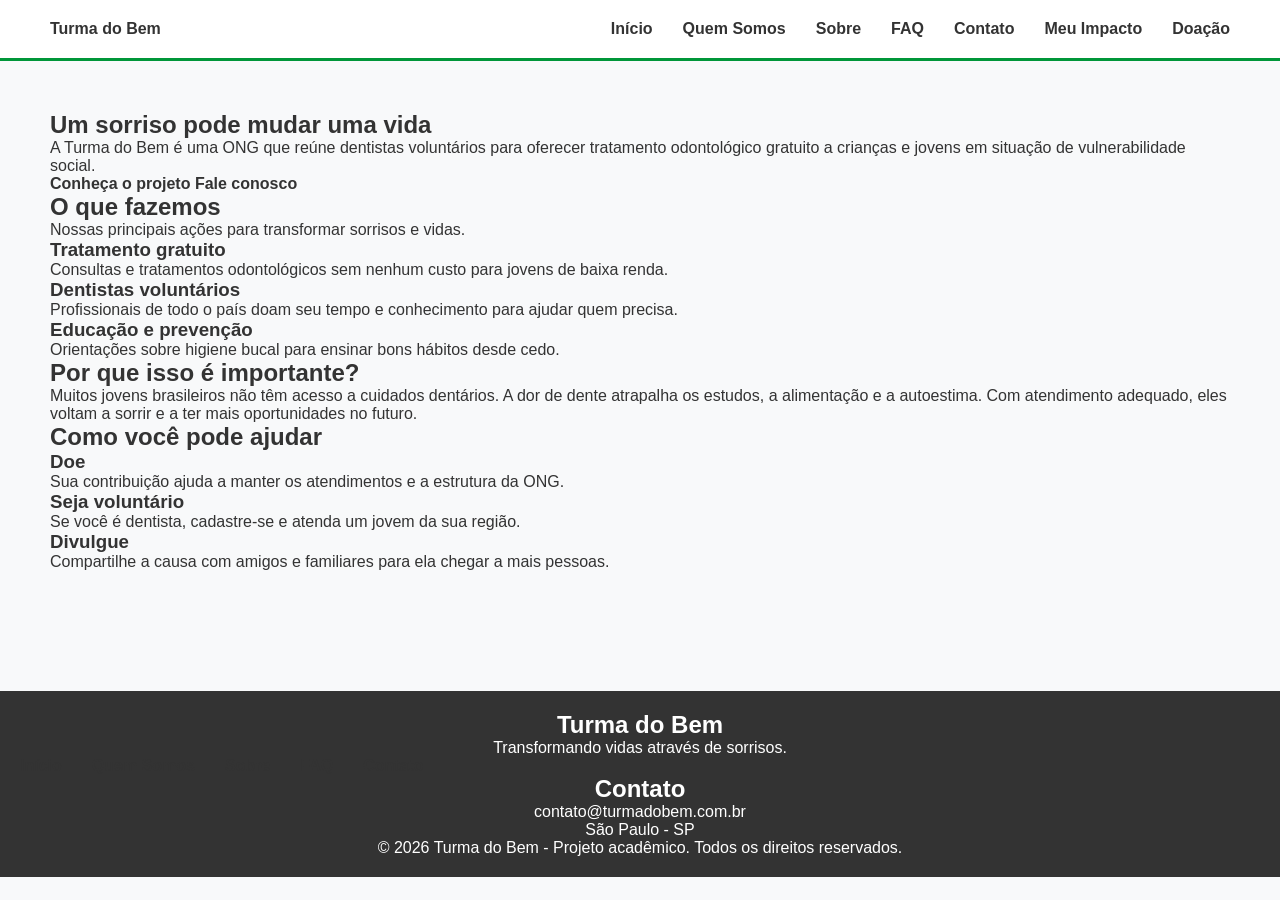
<file: index.html>
<!doctype html>
<html lang="pt-BR">
  <head>
    <meta charset="UTF-8" />
    <meta name="viewport" content="width=device-width, initial-scale=1.0" />
    <meta
      name="description"
      content="Turma do Bem - ONG que oferece tratamento odontológico gratuito para jovens de baixa renda."
    />
    <title>Turma do Bem | Página Inicial</title>
    <link rel="stylesheet" href="css/style.css" />
  </head>
  <body>
    <header>
      <a href="index.html">
        <span>Turma do Bem</span>
      </a>

      <nav>
        <ul>
          <li><a href="index.html">Início</a></li>
          <li><a href="integrantes.html">Quem Somos</a></li>
          <li><a href="./pages/sobre.html">Sobre</a></li>
          <li><a href="faq.html">FAQ</a></li>
          <li><a href="contato.html">Contato</a></li>
          <li><a href="meu-impacto.html">Meu Impacto</a></li>
          <li><a href="doacao.html">Doação</a></li>
        </ul>
      </nav>
    </header>

    <main>
      <section>
        <h1>Um sorriso pode mudar uma vida</h1>
        <p>
          A Turma do Bem é uma ONG que reúne dentistas voluntários para oferecer
          tratamento odontológico gratuito a crianças e jovens em situação de
          vulnerabilidade social.
        </p>
        <a href="./pages/sobre.html">Conheça o projeto</a>
        <a href="contato.html">Fale conosco</a>
      </section>

      <section>
        <h2>O que fazemos</h2>
        <p>Nossas principais ações para transformar sorrisos e vidas.</p>

        <div>
          <h3>Tratamento gratuito</h3>
          <p>
            Consultas e tratamentos odontológicos sem nenhum custo para jovens
            de baixa renda.
          </p>
        </div>
        <div>
          <h3>Dentistas voluntários</h3>
          <p>
            Profissionais de todo o país doam seu tempo e conhecimento para
            ajudar quem precisa.
          </p>
        </div>
        <div>
          <h3>Educação e prevenção</h3>
          <p>
            Orientações sobre higiene bucal para ensinar bons hábitos desde
            cedo.
          </p>
        </div>
      </section>

      <section>
        <div>
          <h2>Por que isso é importante?</h2>
          <p>
            Muitos jovens brasileiros não têm acesso a cuidados dentários. A dor
            de dente atrapalha os estudos, a alimentação e a autoestima. Com
            atendimento adequado, eles voltam a sorrir e a ter mais
            oportunidades no futuro.
          </p>
        </div>
      </section>

      <section>
        <div>
          <h2>Como você pode ajudar</h2>

          <div>
            <h3>Doe</h3>
            <p>
              Sua contribuição ajuda a manter os atendimentos e a estrutura da
              ONG.
            </p>
          </div>
          <div>
            <h3>Seja voluntário</h3>
            <p>
              Se você é dentista, cadastre-se e atenda um jovem da sua região.
            </p>
          </div>
          <div>
            <h3>Divulgue</h3>
            <p>
              Compartilhe a causa com amigos e familiares para ela chegar a mais
              pessoas.
            </p>
          </div>
      </section>
    </main>

    <footer>
      <section>
        <h2>Turma do Bem</h2>
        <p>Transformando vidas através de sorrisos.</p>
      </section>

      <nav>
        <ul>
          <li><a href="index.html">Início</a></li>
          <li><a href="integrantes.html">Quem Somos</a></li>
          <li><a href="./pages/sobre.html">Sobre</a></li>
          <li><a href="faq.html">FAQ</a></li>
          <li><a href="contato.html">Contato</a></li>
        </ul>
      </nav>

      <section>
        <h2>Contato</h2>
        <p>contato@turmadobem.com.br</p>
        <p>São Paulo - SP</p>
      </section>
      <p>
        &copy; 2026 Turma do Bem - Projeto acadêmico. Todos os direitos
        reservados.
      </p>
    </footer>
  </body>
</html>
</file>
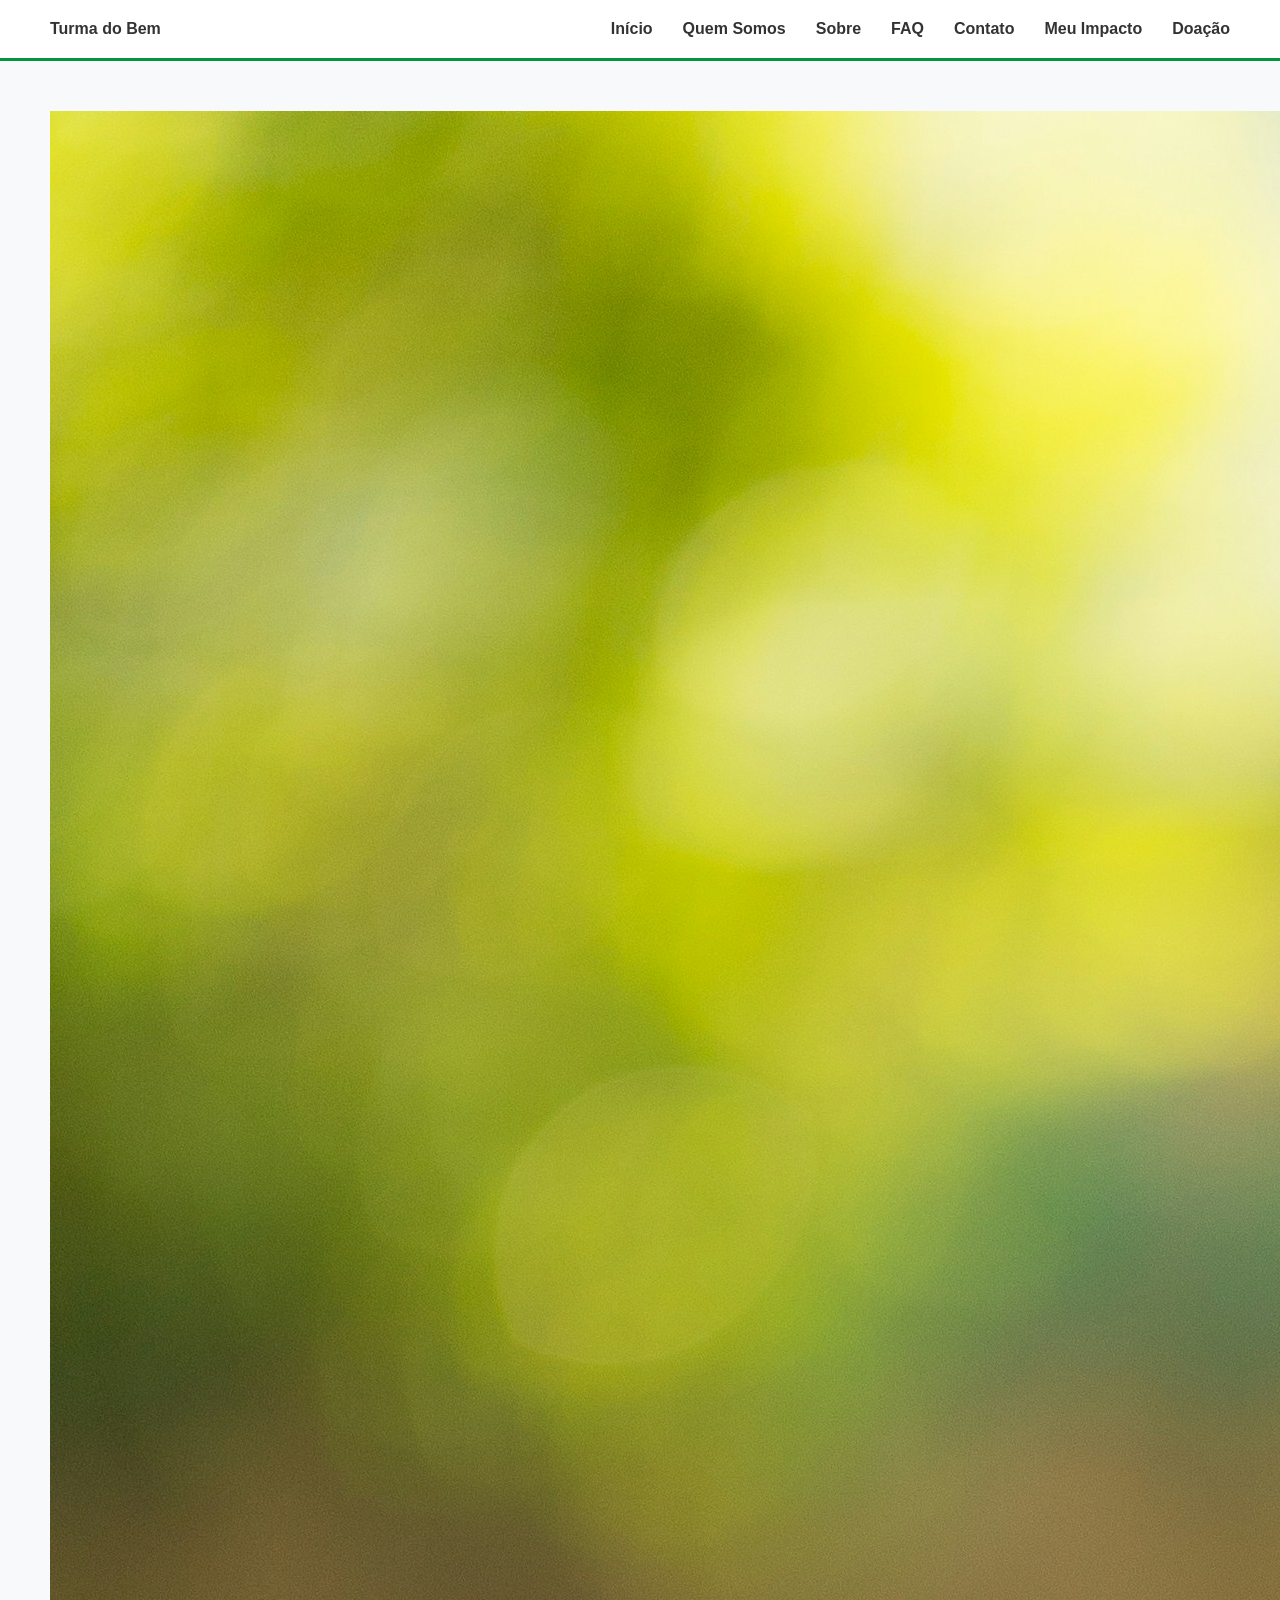
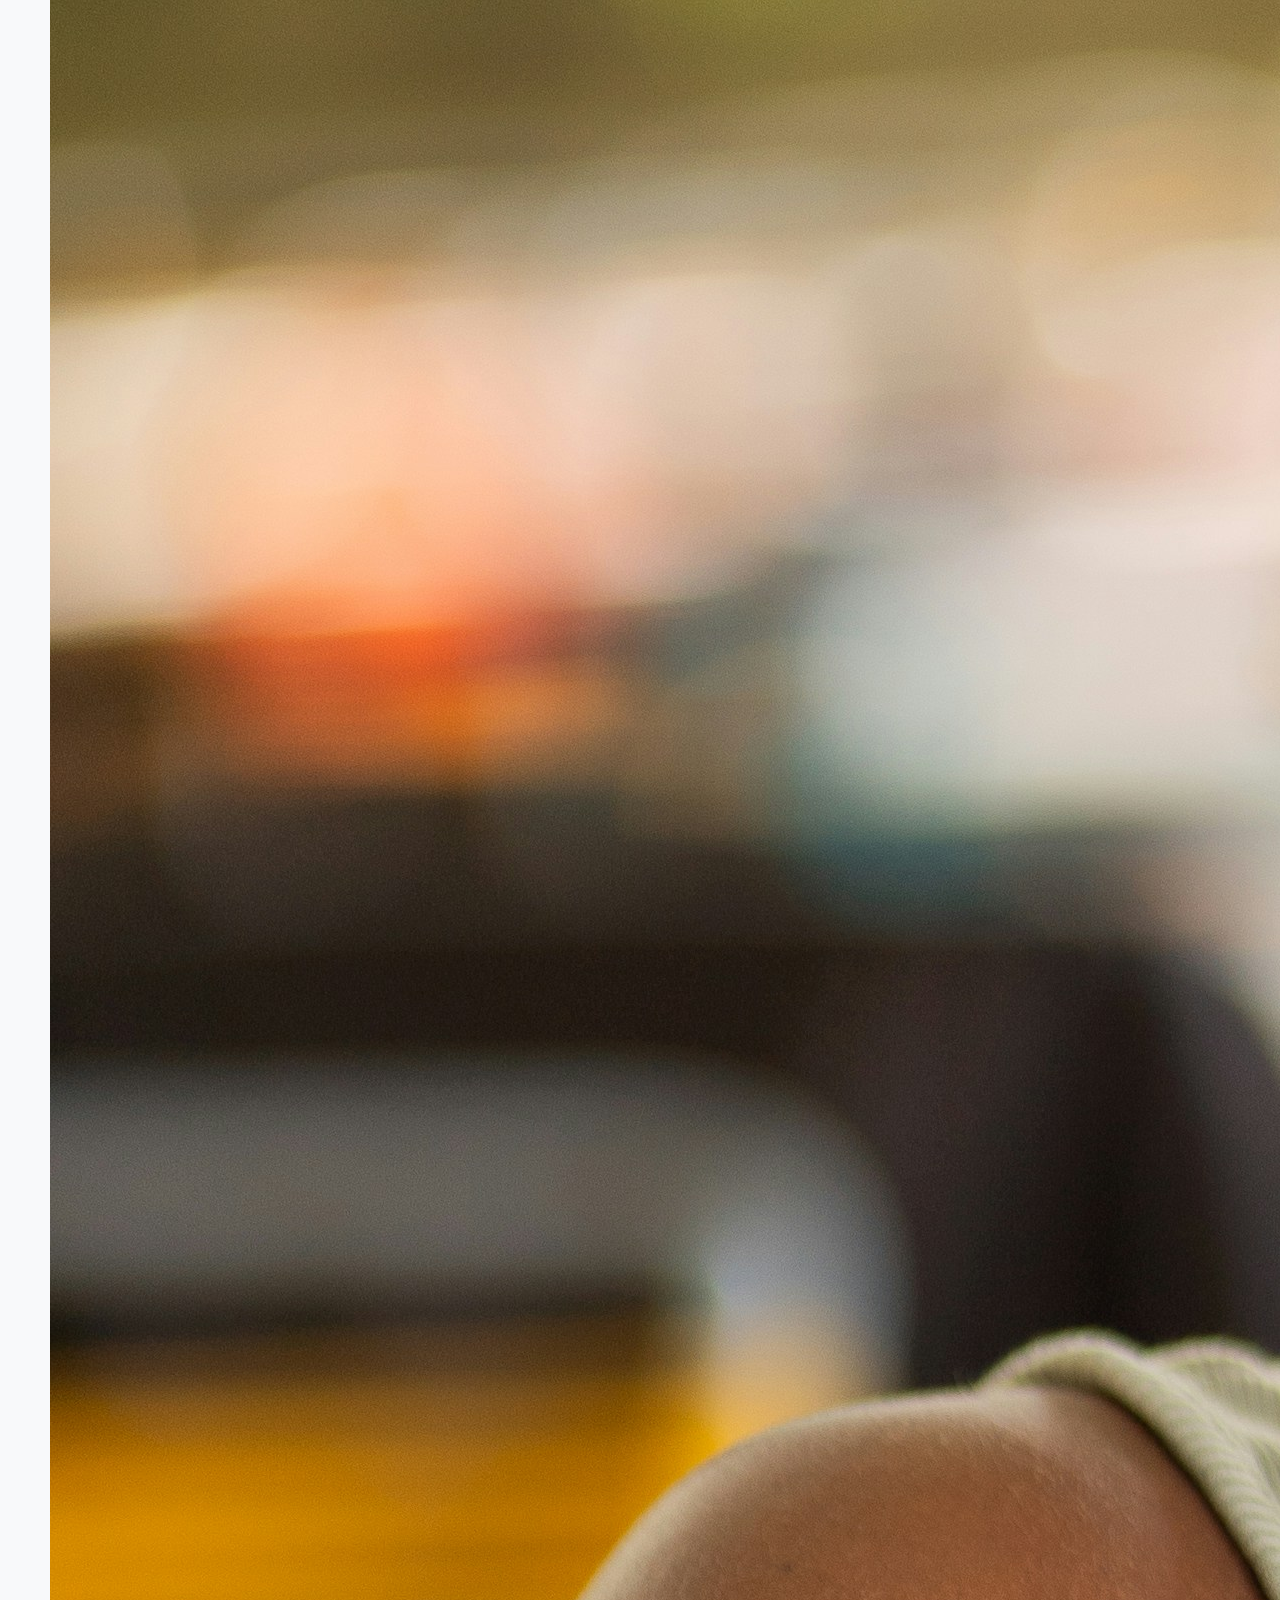
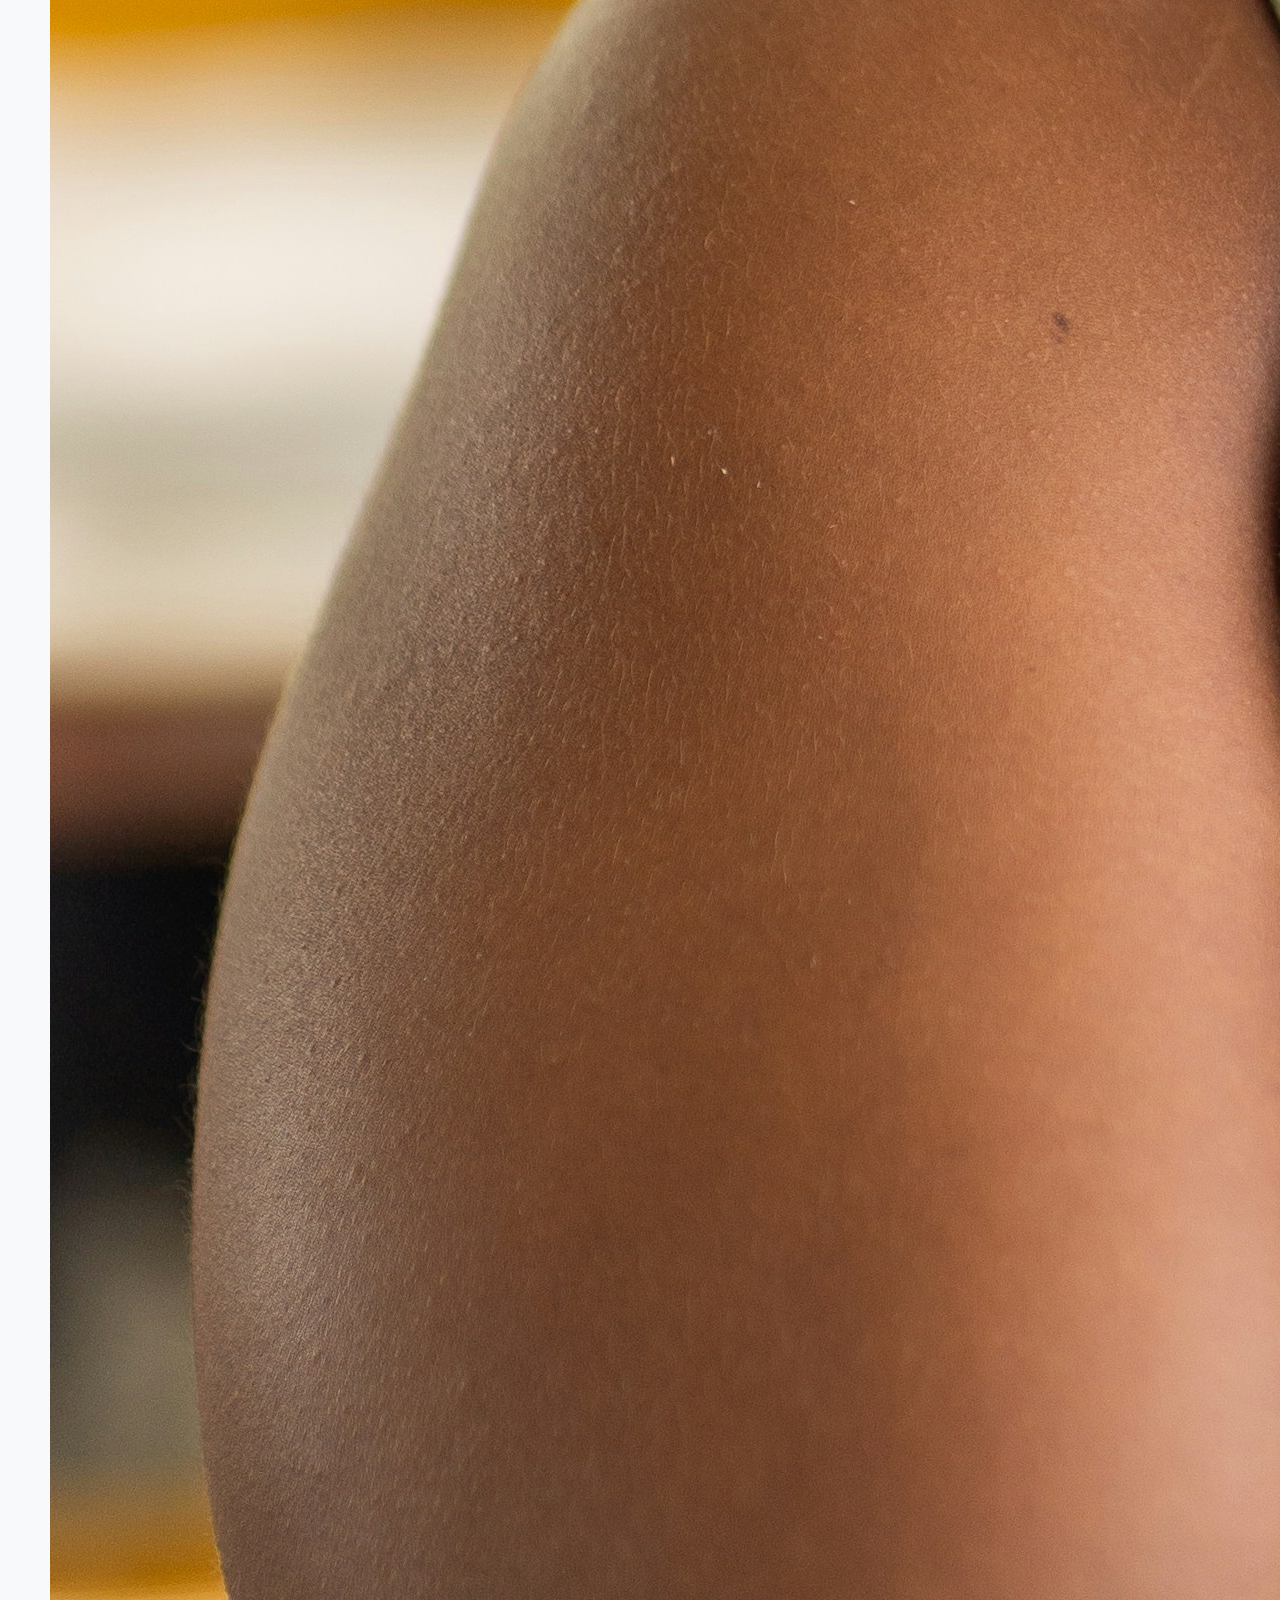
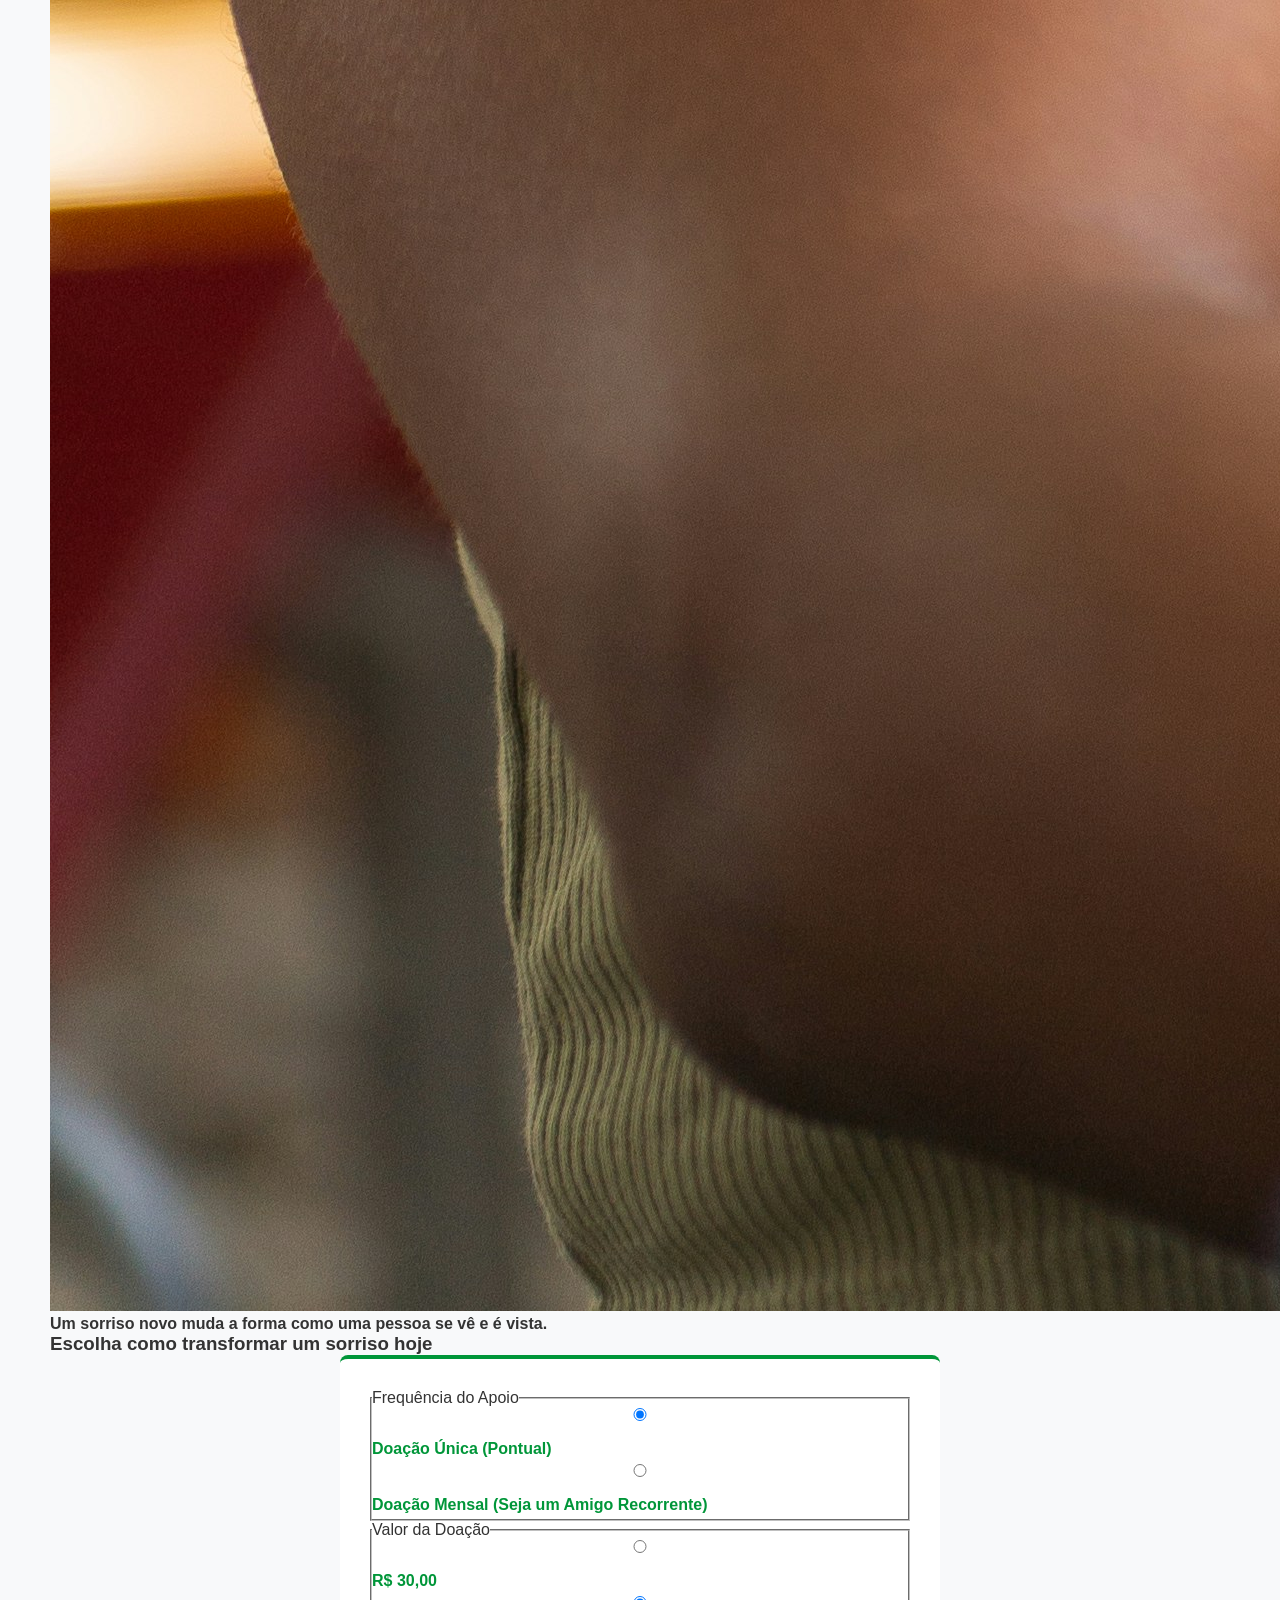
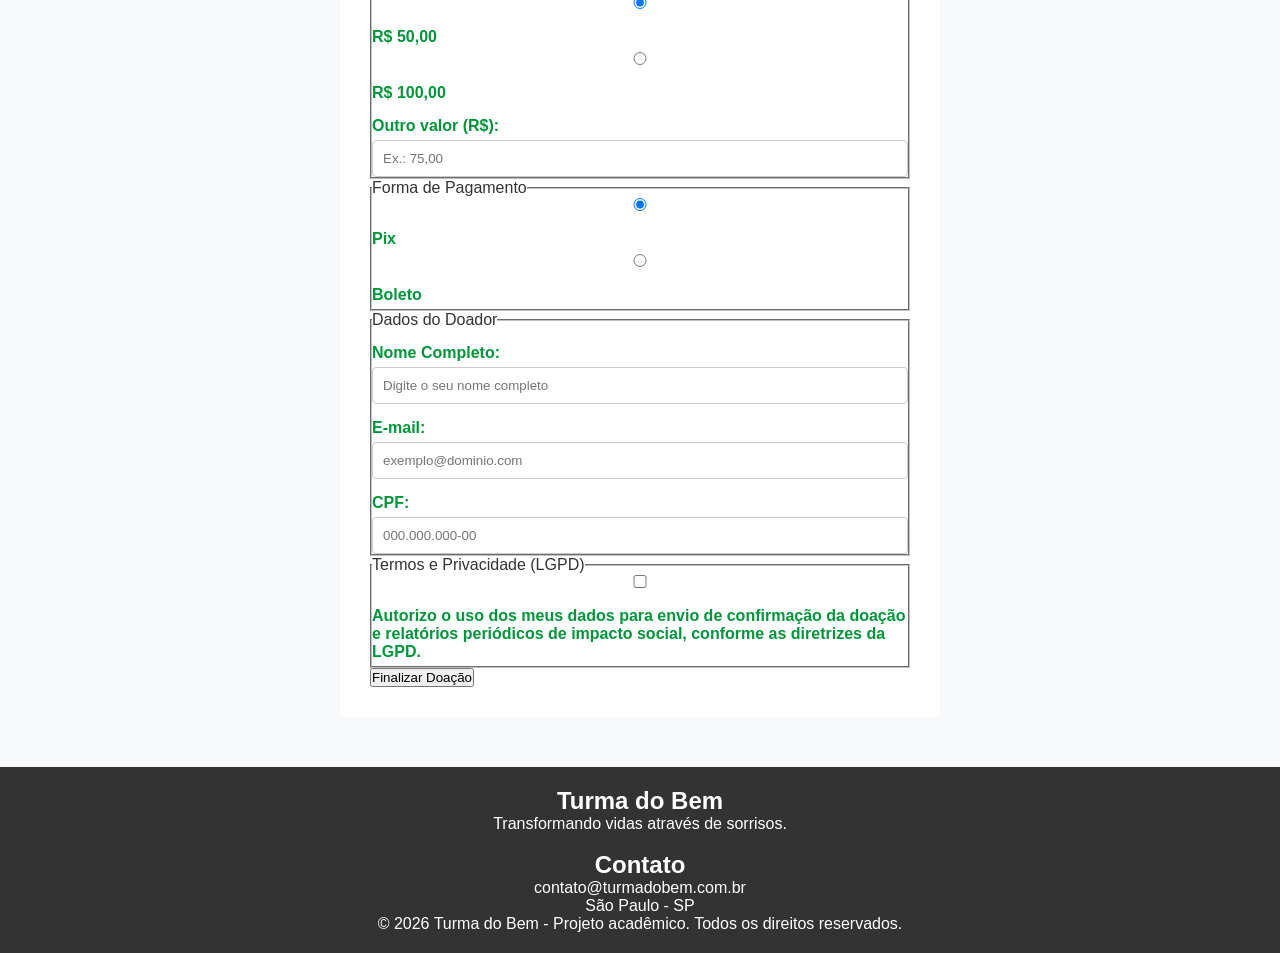
<file: doacao.html>
<!DOCTYPE html>
<html lang="pt-BR">
  <head>
    <meta charset="UTF-8" />
    <meta name="viewport" content="width=device-width, initial-scale=1.0" />
    <meta
      name="description"
      content="Faça sua doação para a Turma do Bem de forma simples e segura."
    />
    <title>Turma do Bem | Doação</title>
    <link rel="stylesheet" href="css/style.css" />
  </head>
  <body>
    <header>
      <a href="index.html">
        <span>Turma do Bem</span>
      </a>

      <nav>
        <ul>
          <li><a href="index.html">Início</a></li>
          <li><a href="pages/integrantes.html">Quem Somos</a></li>
          <li><a href="pages/sobre.html">Sobre</a></li>
          <li><a href="faq.html">FAQ</a></li>
          <li><a href="pages/contato.html">Contato</a></li>
          <li><a href="meu-impacto.html">Meu Impacto</a></li>
          <li><a href="doacao.html">Doação</a></li>
        </ul>
      </nav>
    </header>

    <main>
      <section class="doacao-colunas">
        <aside>
          <img
            src="imagens/mulher-sorrindo.jpg"
            alt="Mulher sorrindo após o tratamento odontológico da Turma do Bem"
          />
          <p>
            <strong>
              Um sorriso novo muda a forma como uma pessoa se vê e é vista.
            </strong>
          </p>
        </aside>

        <article>
          <h1>Escolha como transformar um sorriso hoje</h1>

          <form action="#" method="POST">
            <fieldset>
              <legend>Frequência do Apoio</legend>
              <div class="opcoes">
                <input type="radio" id="unica" name="frequencia" value="unica" checked />
                <label for="unica">Doação Única (Pontual)</label>

                <input type="radio" id="mensal" name="frequencia" value="mensal" />
                <label for="mensal">Doação Mensal (Seja um Amigo Recorrente)</label>
              </div>
            </fieldset>

            <fieldset>
              <legend>Valor da Doação</legend>
              <div class="opcoes">
                <input type="radio" id="valor30" name="valor" value="30" />
                <label for="valor30">R$ 30,00</label>

                <input type="radio" id="valor50" name="valor" value="50" checked />
                <label for="valor50">R$ 50,00</label>

                <input type="radio" id="valor100" name="valor" value="100" />
                <label for="valor100">R$ 100,00</label>
              </div>

              <label for="outro-valor">Outro valor (R$):</label>
              <input type="number" id="outro-valor" name="outro-valor" placeholder="Ex.: 75,00" />
            </fieldset>

            <fieldset>
              <legend>Forma de Pagamento</legend>
              <div class="opcoes">
                <input type="radio" id="pix" name="pagamento" value="pix" checked />
                <label for="pix">Pix</label>

                <input type="radio" id="boleto" name="pagamento" value="boleto" />
                <label for="boleto">Boleto</label>
              </div>
            </fieldset>

            <fieldset>
              <legend>Dados do Doador</legend>

              <label for="nome">Nome Completo:</label>
              <input type="text" id="nome" name="nome" placeholder="Digite o seu nome completo" />

              <label for="email">E-mail:</label>
              <input type="email" id="email" name="email" placeholder="exemplo@dominio.com" />

              <label for="cpf">CPF:</label>
              <input type="text" id="cpf" name="cpf" placeholder="000.000.000-00" />
            </fieldset>

            <fieldset>
              <legend>Termos e Privacidade (LGPD)</legend>
              <p class="consentimento">
                <input type="checkbox" id="lgpd" name="lgpd" />
                <label for="lgpd">
                  Autorizo o uso dos meus dados para envio de confirmação da
                  doação e relatórios periódicos de impacto social, conforme as
                  diretrizes da LGPD.
                </label>
              </p>
            </fieldset>

            <button type="submit">Finalizar Doação</button>
          </form>
        </article>
      </section>
    </main>

    <footer>
      <section>
        <h2>Turma do Bem</h2>
        <p>Transformando vidas através de sorrisos.</p>
      </section>

      <nav>
        <ul>
          <li><a href="index.html">Início</a></li>
          <li><a href="pages/integrantes.html">Quem Somos</a></li>
          <li><a href="pages/sobre.html">Sobre</a></li>
          <li><a href="faq.html">FAQ</a></li>
          <li><a href="pages/contato.html">Contato</a></li>
        </ul>
      </nav>

      <section>
        <h2>Contato</h2>
        <p>contato@turmadobem.com.br</p>
        <p>São Paulo - SP</p>
      </section>
      <p>
        &copy; 2026 Turma do Bem - Projeto acadêmico. Todos os direitos
        reservados.
      </p>
    </footer>
  </body>
</html>
</file>
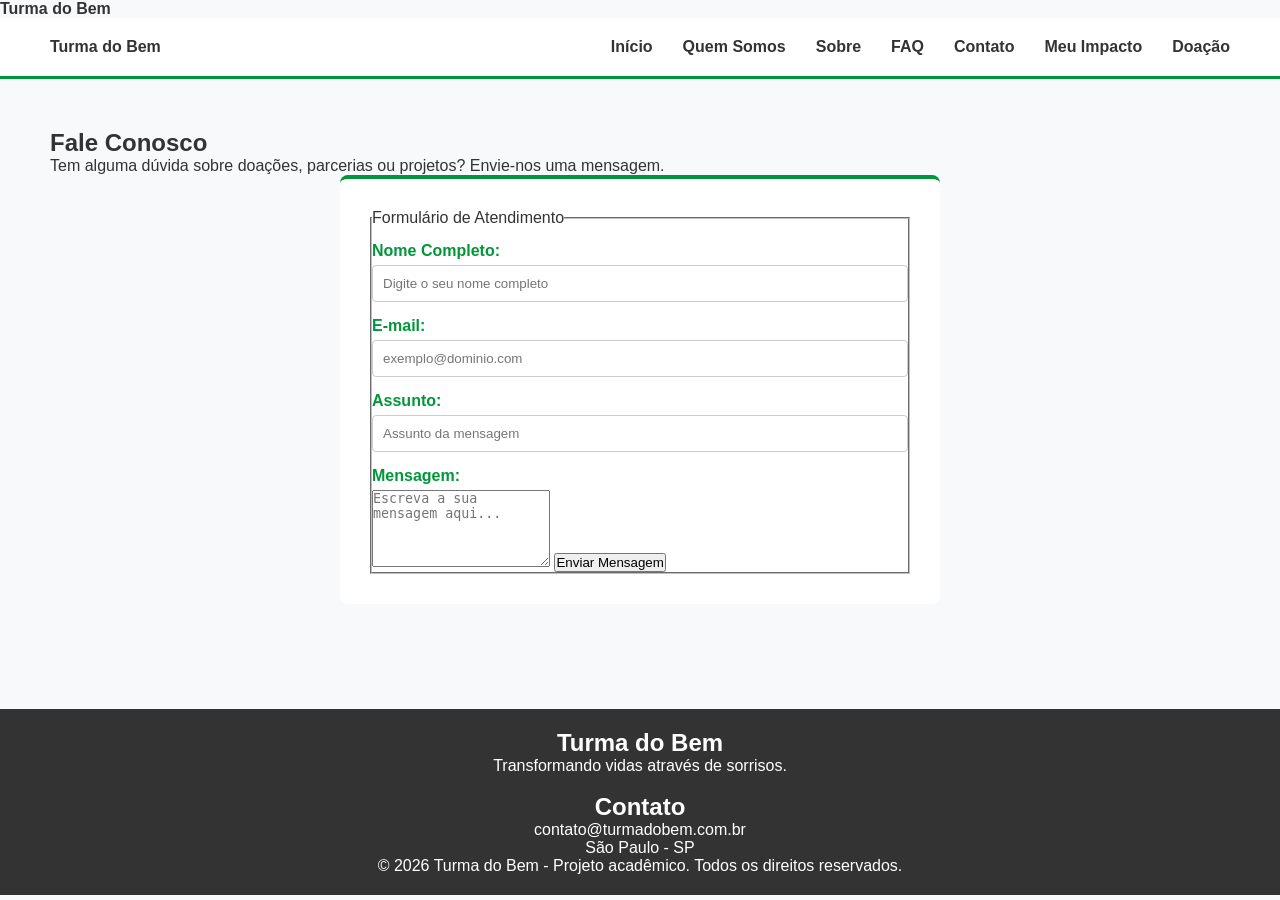
<file: pages/contato.html>
<!DOCTYPE html>
<html lang="pt-BR">
<head>

    <meta charset="UTF-8">
    <meta name="viewport" content="width=device-width, initial-scale=1.0">
    <meta name="description" content="Obtenha o contato da Turma do Bem" />

    <title>Turma do Bem | Contato </title>
    <link rel="stylesheet" href="../css/style.css" />

    <a href="../index.html">
    <span>Turma do Bem</span> 
    </a>

</head>
<body>
    <header>
      <a href="../index.html">
        <span>Turma do Bem</span>
      </a>

      <nav>
        <ul>
          <li><a href="../index.html">Início</a></li>
          <li><a href="../integrantes.html">Quem Somos</a></li>
          <li><a href="./sobre.html">Sobre</a></li>
          <li><a href="../faq.html">FAQ</a></li>
          <li><a href="./contato.html">Contato</a></li>
          <li><a href="../meu-impacto.html">Meu Impacto</a></li>
          <li><a href="../doacao.html">Doação</a></li>
        </ul>
      </nav>

    </header>
    <main>
        <section class="secao-contato">
            <h1>Fale Conosco</h1>
            <p>Tem alguma dúvida sobre doações, parcerias ou projetos? Envie-nos uma mensagem.</p>
            
            <form action="#" method="POST">
                <fieldset>
                    <legend>Formulário de Atendimento</legend>
                    
                    <label for="nome">Nome Completo:</label>
                    <input type="text" id="nome" name="nome" placeholder="Digite o seu nome completo">

                    <label for="email">E-mail:</label>
                    <input type="email" id="email" name="email" placeholder="exemplo@dominio.com">

                    <label for="assunto">Assunto:</label>
                    <input type="text" id="assunto" name="assunto" placeholder="Assunto da mensagem">

                    <label for="mensagem">Mensagem:</label>
                    <textarea id="mensagem" name="mensagem" rows="5" placeholder="Escreva a sua mensagem aqui..."></textarea>

                    <button type="submit">Enviar Mensagem</button>
                </fieldset>
            </form>
        </section>
    </main>
   <footer>
        <section>
            <h2>Turma do Bem</h2>
            <p>Transformando vidas através de sorrisos.</p>
        </section>
        <Br>
        <section>
            <h2>Contato</h2>
            <p>contato@turmadobem.com.br</p>
            <p>São Paulo - SP</p>
        </section>
        
        <p>&copy; 2026 Turma do Bem - Projeto acadêmico. Todos os direitos reservados.</p>
    </footer>
</body>
</html>
</file>
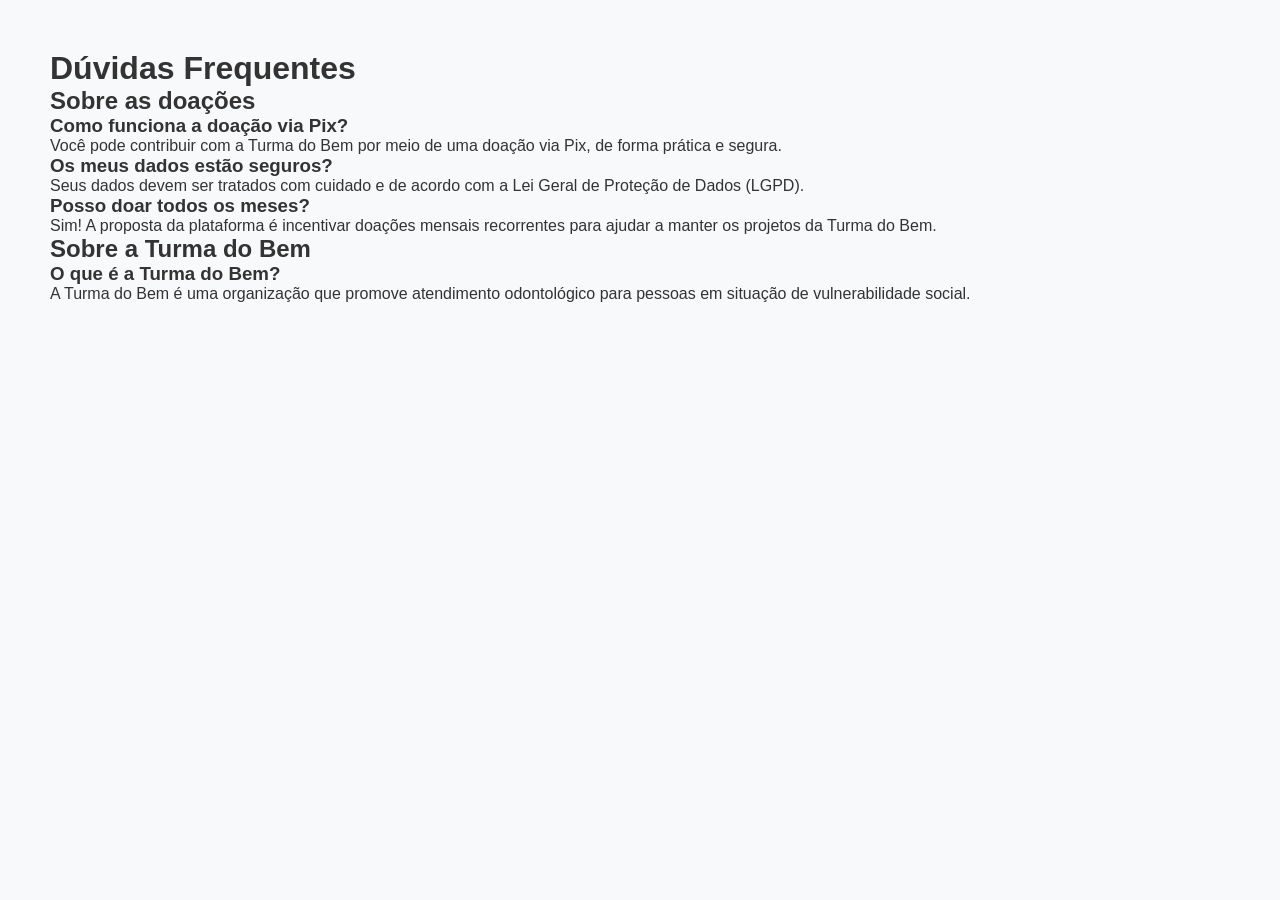
<file: pages/faq.html>
<!DOCTYPE html>
<html lang="pt-BR">
<head>
    <meta charset="UTF-8">
    <meta name="viewport" content="width=device-width, initial-scale=1.0">
    <title>Dúvidas Frequentes | Amigos da Turma</title>
    <link rel="stylesheet" href="../css/style.css">
</head>
<body>
    <main>
        <h1>Dúvidas Frequentes</h1>

        <section>
         <h2>Sobre as doações</h2>

         <h3>Como funciona a doação via Pix?</h3>
         <p>Você pode contribuir com a Turma do Bem por meio de uma doação via Pix, de forma prática e segura.</p>
         <h3>Os meus dados estão seguros?</h3>
         <p>Seus dados devem ser tratados com cuidado e de acordo com a Lei Geral de Proteção de Dados (LGPD).</p>
         <h3>Posso doar todos os meses?</h3>
         <p>Sim! A proposta da plataforma é incentivar doações mensais recorrentes para ajudar a manter os projetos da Turma do Bem.</p>
        </section>

         <section>
            <h2>Sobre a Turma do Bem</h2>

            <h3>O que é a Turma do Bem?</h3>
            <p>A Turma do Bem é uma organização que promove atendimento odontológico para pessoas em situação de vulnerabilidade social.</p>
         </section>   
    </main>
</body>
</html>
</file>
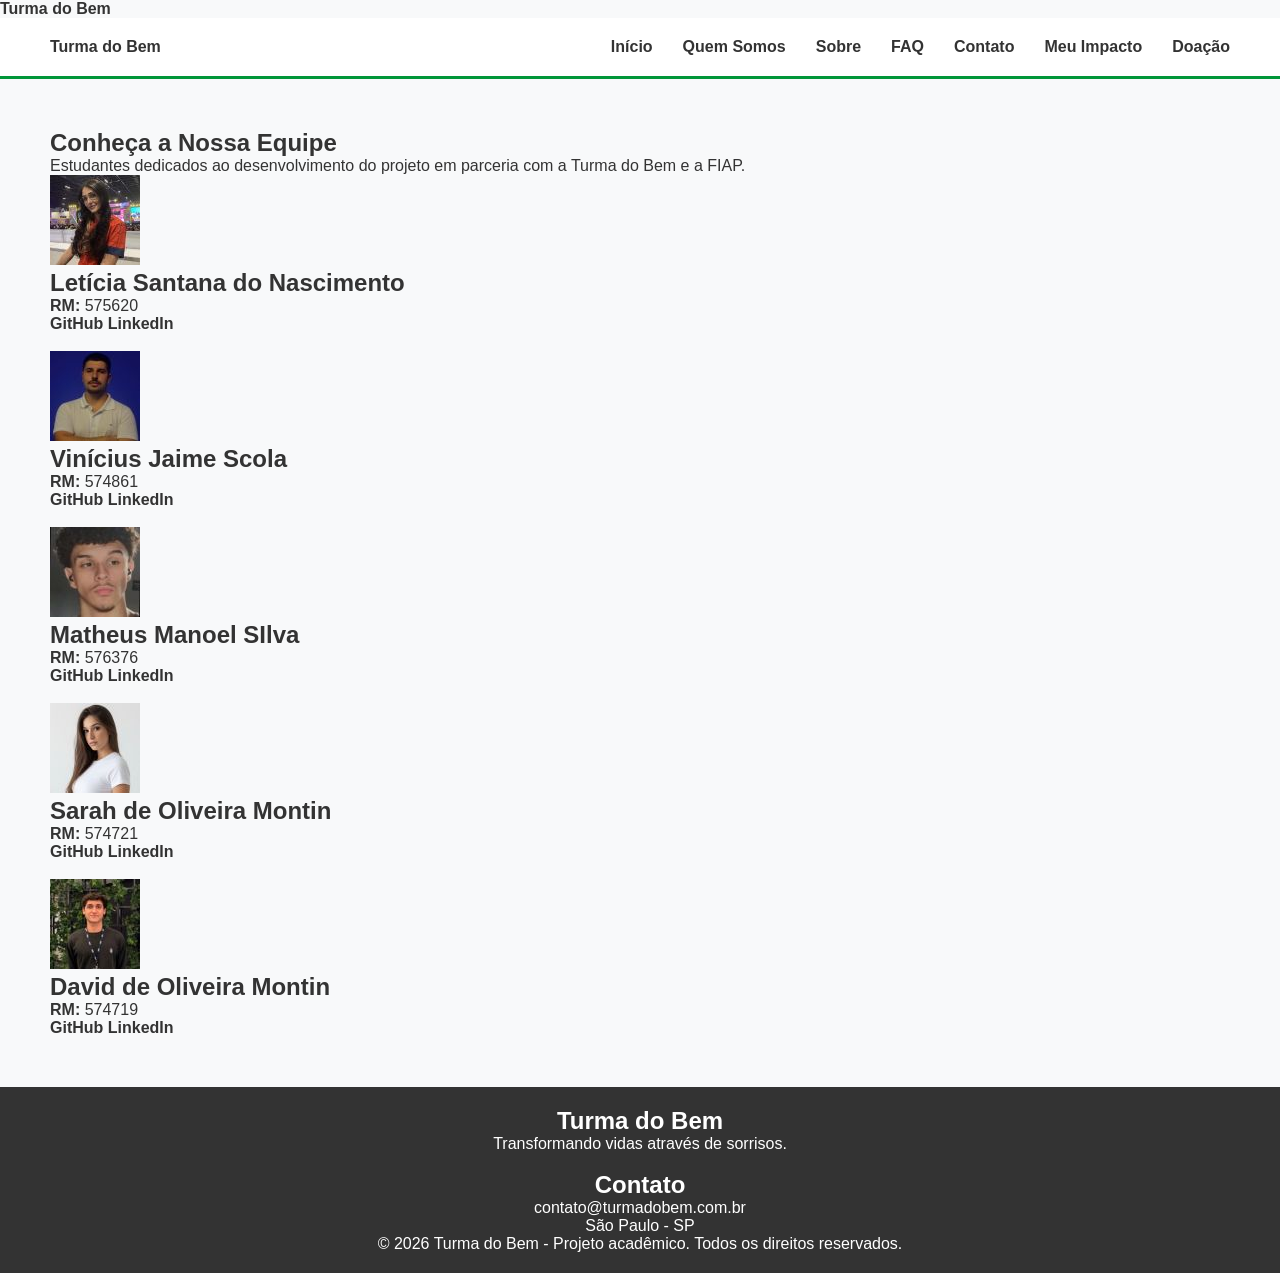
<file: pages/integrantes.html>
<!DOCTYPE html>
<html lang="pt-BR">
<head>

    <meta charset="UTF-8">
    <meta name="viewport" content="width=device-width, initial-scale=1.0">
    <meta name="description" content="Obtenha o contato da Turma do Bem" />

    <title>Turma do Bem | Contato </title>
    <link rel="stylesheet" href="../css/style.css" />

    <a href="../index.html">
    <span>Turma do Bem</span> 
    </a>

</head>
<body>
    <header>
      <a href="../index.html">
        <span>Turma do Bem</span>
      </a>

      <nav>
        <ul>
          <li><a href="../index.html">Início</a></li>
          <li><a href="./integrantes.html">Quem Somos</a></li>
          <li><a href="./sobre.html">Sobre</a></li>
          <li><a href="../faq.html">FAQ</a></li>
          <li><a href="./contato.html">Contato</a></li>
          <li><a href="../meu-impacto.html">Meu Impacto</a></li>
          <li><a href="../doacao.html">Doação</a></li>
        </ul>
      </nav>

    </header>
    <main>
        <section class="secao-integrantes">
            <h1>Conheça a Nossa Equipe</h1>
            <p>Estudantes dedicados ao desenvolvimento do projeto em parceria com a Turma do Bem e a FIAP.</p>

            <section class="grid-integrantes">
                
                <article class="card-integrante">
                    <img src="../imagens/leticia 2.jpg" alt="Foto de Letícia">
                    <h2>Letícia Santana do Nascimento</h2>
                    <p><strong>RM:</strong> 575620</p>
                    <nav aria-label="Redes sociais da Letícia">
                        <a href="https://github.com/Leletsn" target="_blank">GitHub</a>
                        <a href="https://www.linkedin.com/in/leticia-santana-do-nascimento/" target="_blank">LinkedIn</a>
                    </nav>
                </article>
                <br>
                <article class="card-integrante">
                    <img src="../imagens/vinicius.jpg" alt="Foto de Vinícius">
                    <h2>Vinícius Jaime Scola</h2>
                    <p><strong>RM:</strong> 574861</p>
                    <nav aria-label="Redes sociais do Vinícius">
                        <a href="https://github.com/viniscola" target="_blank">GitHub</a>
                        <a href="https://www.linkedin.com/in/vinicius-jaime-scola-0193a03a8/?isSelfProfile=false" target="_blank">LinkedIn</a>
                    </nav>
                </article>

                <br>
                <article class="card-integrante">
                    <img src="../imagens/matheus.jpg" alt="Foto de Matheus">
                    <h2>Matheus Manoel SIlva</h2>
                    <p><strong>RM:</strong> 576376</p>
                    <nav aria-label="Redes sociais do Matheus">
                        <a href="https://github.com/" target="_blank">GitHub</a>
                        <a href="https://www.linkedin.com/in/matheus-manoel-silva?utm_source=share_via&utm_content=profile&utm_medium=member_android" target="_blank">LinkedIn</a>
                    </nav>
                </article>
                <br>

                <article class="card-integrante">
                    <img src="../imagens/sarah.jpg" alt="Foto de Sarah">
                    <h2>Sarah de Oliveira Montin</h2>
                    <p><strong>RM:</strong> 574721</p>
                    <nav aria-label="Redes sociais da Sarah">
                        <a href="https://github.com/sarahmontin" target="_blank">GitHub</a>
                        <a href="https://www.linkedin.com/in/sarah-montin-a4592a315?utm_source=share_via&utm_content=profile&utm_medium=member_ios" target="_blank">LinkedIn</a>
                    </nav>
                </article>

                <br>
                <article class="card-integrante">
                    <img src="../imagens/david2.jpg" alt="Foto de David">
                    <h2>David de Oliveira Montin</h2>
                    <p><strong>RM:</strong> 574719</p>
                    <nav aria-label="Redes sociais do David">
                        <a href="https://github.com/davidmontin" target="_blank">GitHub</a>
                        <a href="www.linkedin.com/in/david-montin-17a8882b2" target="_blank">LinkedIn</a>
                    </nav>
                </article>
            </section>
        </section>
    </main>

    <footer>
        <section>
            <h2>Turma do Bem</h2>
            <p>Transformando vidas através de sorrisos.</p>
        </section>
        <br>
        <section>
            <h2>Contato</h2>
            <p>contato@turmadobem.com.br</p>
            <p>São Paulo - SP</p>
        </section>
        
        <p>&copy; 2026 Turma do Bem - Projeto acadêmico. Todos os direitos reservados.</p>
    </footer>
</body>
</html>
</file>
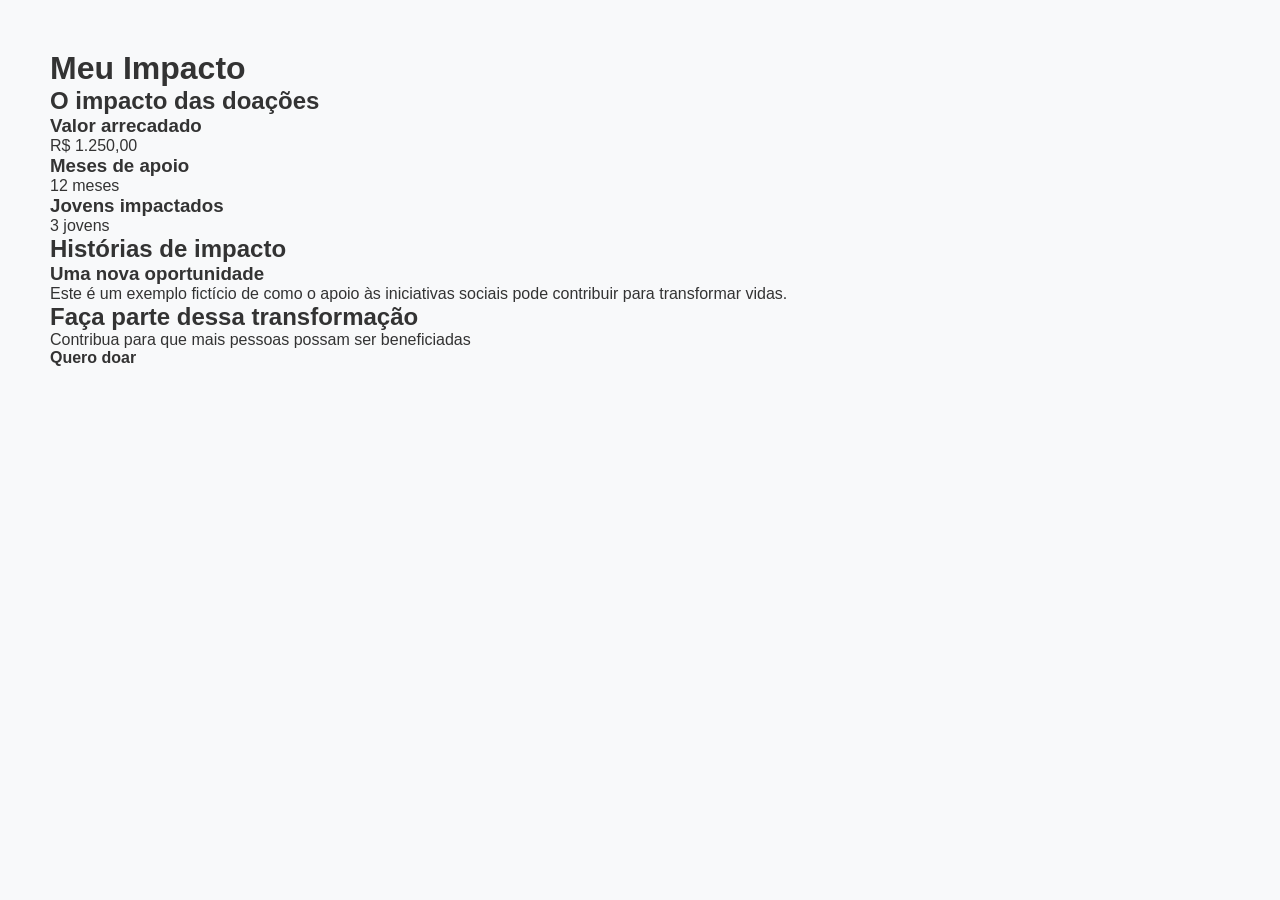
<file: pages/meu-impacto.html>
<!DOCTYPE html>
<html lang="pt-BR">
<head>
    <meta charset="UTF-8">
    <meta name="viewport" content="width=device-width, initial-scale=1.0">
    <title>Meu Impacto | Amigos da Turma</title>
    <link rel="stylesheet" href="../css/style.css">
</head>
<body>
    <main>
        <h1>Meu Impacto</h1>

        <section>
            <h2>O impacto das doações</h2>

            <div>
                <h3>Valor arrecadado</h3>
                <p>R$ 1.250,00</p>            
            </div>

            <div>
                <h3>Meses de apoio</h3>
                <p>12 meses</p>
            </div>

            <div>
                <h3>Jovens impactados</h3>
                <p>3 jovens</p>
            </div>
        </section>

        <section>
            <h2>Histórias de impacto</h2>

             <div>
                <h3>Uma nova oportunidade</h3>
                <p>Este é um exemplo fictício de como o apoio às iniciativas sociais pode contribuir para transformar vidas.</p>
            </div>    
        </section>

        <div>
            <h2>Faça parte dessa transformação</h2>
            <p>Contribua para que mais pessoas possam ser beneficiadas</p>
            <a href="doacao.html">Quero doar</a>
        </div>
    </main>
    
</body>
</html>
</file>
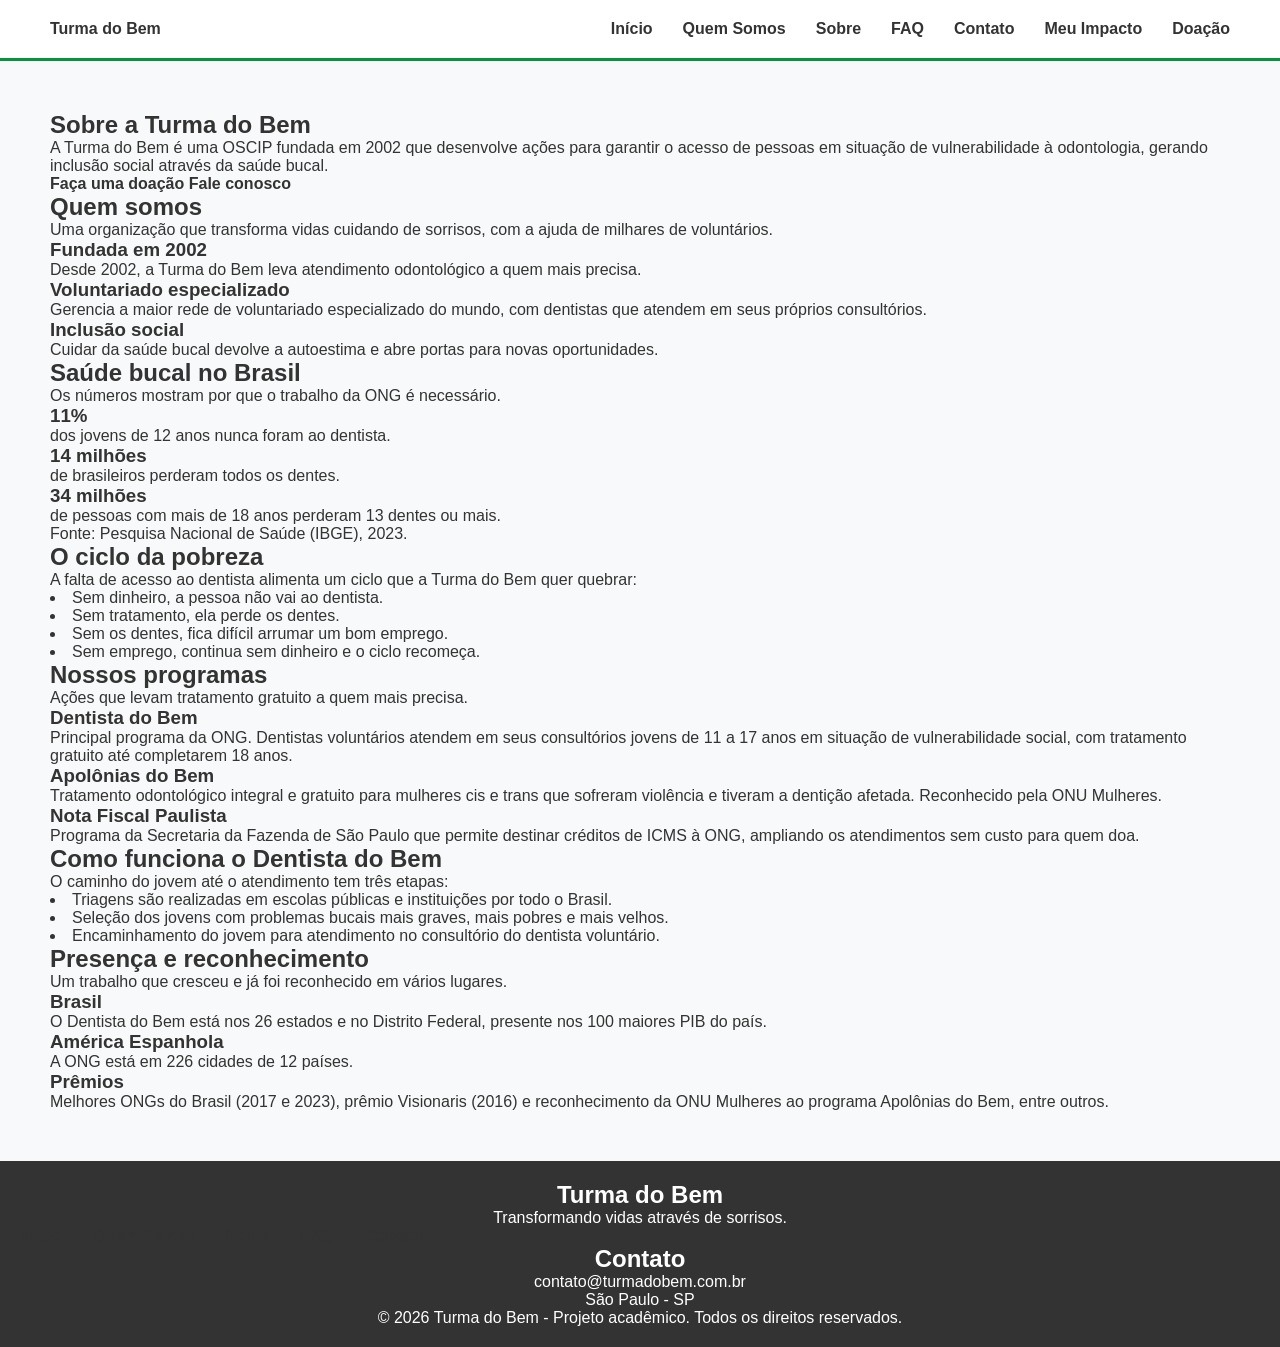
<file: pages/sobre.html>
<!doctype html>
<html lang="pt-BR">
  <head>
    <meta charset="UTF-8" />
    <meta name="viewport" content="width=device-width, initial-scale=1.0" />
    <meta
      name="description"
      content="Conheça a história, os programas e os números da ONG Turma do Bem."
    />
    <title>Turma do Bem | Sobre a ONG</title>
    <link rel="stylesheet" href="../css/style.css" />
  </head>
  <body>
    <header>
      <a href="../index.html">
        <span>Turma do Bem</span>
      </a>

      <nav>
        <ul>
          <li><a href="../index.html">Início</a></li>
          <li><a href="../integrantes.html">Quem Somos</a></li>
          <li><a href="./sobre.html">Sobre</a></li>
          <li><a href="../faq.html">FAQ</a></li>
          <li><a href="../contato.html">Contato</a></li>
          <li><a href="../meu-impacto.html">Meu Impacto</a></li>
          <li><a href="../doacao.html">Doação</a></li>
        </ul>
      </nav>
    </header>

    <main>
      <section>
        <h1>Sobre a Turma do Bem</h1>
        <p>
          A Turma do Bem é uma OSCIP fundada em 2002 que desenvolve ações para
          garantir o acesso de pessoas em situação de vulnerabilidade à
          odontologia, gerando inclusão social através da saúde bucal.
        </p>
        <a href="../doacao.html">Faça uma doação</a>
        <a href="../contato.html">Fale conosco</a>
      </section>

      <section>
        <h2>Quem somos</h2>
        <p>
          Uma organização que transforma vidas cuidando de sorrisos, com a ajuda
          de milhares de voluntários.
        </p>

        <div>
          <h3>Fundada em 2002</h3>
          <p>
            Desde 2002, a Turma do Bem leva atendimento odontológico a quem mais
            precisa.
          </p>
        </div>
        <div>
          <h3>Voluntariado especializado</h3>
          <p>
            Gerencia a maior rede de voluntariado especializado do mundo, com
            dentistas que atendem em seus próprios consultórios.
          </p>
        </div>
        <div>
          <h3>Inclusão social</h3>
          <p>
            Cuidar da saúde bucal devolve a autoestima e abre portas para novas
            oportunidades.
          </p>
        </div>
      </section>

      <section>
        <div>
          <h2>Saúde bucal no Brasil</h2>
          <p>Os números mostram por que o trabalho da ONG é necessário.</p>

          <div>
            <h3>11%</h3>
            <p>dos jovens de 12 anos nunca foram ao dentista.</p>
          </div>
          <div>
            <h3>14 milhões</h3>
            <p>de brasileiros perderam todos os dentes.</p>
          </div>
          <div>
            <h3>34 milhões</h3>
            <p>
              de pessoas com mais de 18 anos perderam 13 dentes ou mais.
            </p>
          </div>

          <p>Fonte: Pesquisa Nacional de Saúde (IBGE), 2023.</p>
        </div>
      </section>

      <section>
        <h2>O ciclo da pobreza</h2>
        <p>
          A falta de acesso ao dentista alimenta um ciclo que a Turma do Bem
          quer quebrar:
        </p>

          <li>Sem dinheiro, a pessoa não vai ao dentista.</li>
          <li>Sem tratamento, ela perde os dentes.</li>
          <li>Sem os dentes, fica difícil arrumar um bom emprego.</li>
          <li>Sem emprego, continua sem dinheiro e o ciclo recomeça.</li>
      </section>

      <section>
        <h2>Nossos programas</h2>
        <p>Ações que levam tratamento gratuito a quem mais precisa.</p>

        <div>
          <h3>Dentista do Bem</h3>
          <p>
            Principal programa da ONG. Dentistas voluntários atendem em seus
            consultórios jovens de 11 a 17 anos em situação de
            vulnerabilidade social, com tratamento gratuito até completarem 18
            anos.
          </p>
        </div>
        <div>
          <h3>Apolônias do Bem</h3>
          <p>
            Tratamento odontológico integral e gratuito para mulheres cis e
            trans que sofreram violência e tiveram a dentição afetada.
            Reconhecido pela ONU Mulheres.
          </p>
        </div>
        <div>
          <h3>Nota Fiscal Paulista</h3>
          <p>
            Programa da Secretaria da Fazenda de São Paulo que permite destinar
            créditos de ICMS à ONG, ampliando os atendimentos sem custo para
            quem doa.
          </p>
        </div>
      </section>

      <section>
        <h2>Como funciona o Dentista do Bem</h2>
        <p>O caminho do jovem até o atendimento tem três etapas:</p>

          <li>
            Triagens são realizadas em escolas públicas e instituições por todo
            o Brasil.
          </li>
          <li>
            Seleção dos jovens com problemas bucais mais graves, mais pobres e
            mais velhos.
          </li>
          <li>
            Encaminhamento do jovem para atendimento no consultório do dentista
            voluntário.
          </li>
      </section>

      <section>
        <h2>Presença e reconhecimento</h2>
        <p>Um trabalho que cresceu e já foi reconhecido em vários lugares.</p>

        <div>
          <h3>Brasil</h3>
          <p>
            O Dentista do Bem está nos 26 estados e no Distrito Federal,
            presente nos 100 maiores PIB do país.
          </p>
        </div>
        <div>
          <h3>América Espanhola</h3>
          <p>A ONG está em 226 cidades de 12 países.</p>
        </div>
        <div>
          <h3>Prêmios</h3>
          <p>
            Melhores ONGs do Brasil (2017 e 2023), prêmio Visionaris (2016) e
            reconhecimento da ONU Mulheres ao programa Apolônias do Bem, entre
            outros.
          </p>
        </div>
      </section>
    </main>

    <footer>
      <section>
        <h2>Turma do Bem</h2>
        <p>Transformando vidas através de sorrisos.</p>
      </section>

      <nav>
        <ul>
          <li><a href="../index.html">Início</a></li>
          <li><a href="../integrantes.html">Quem Somos</a></li>
          <li><a href="./sobre.html">Sobre</a></li>
          <li><a href="../faq.html">FAQ</a></li>
          <li><a href="../contato.html">Contato</a></li>
        </ul>
      </nav>

      <section>
        <h2>Contato</h2>
        <p>contato@turmadobem.com.br</p>
        <p>São Paulo - SP</p>
      </section>
      <p>
        &copy; 2026 Turma do Bem - Projeto acadêmico. Todos os direitos
        reservados.
      </p>
    </footer>
  </body>
</html>
</file>
<file: css/style.css>
* {
    margin: 0;
    padding: 0;
    box-sizing: border-box;
}

body {
    background-color: #F8F9FA;
    font-family: Poppins, sans-serif;
    color: #333;
}

header {
    background-color: #fff;
    display: flex;
    width: 100%;
    justify-content: space-between;
    align-items: center;
    padding: 20px 50px;
    border-bottom: 3px solid #009639;
}

ul {
    display: flex;
    list-style: none;
    gap: 30px;
}

a {
    color: #333;
    text-decoration: none;
    font-weight: bold;
}

a:hover {
    color: #009639; 
}

.btn-destaque {
    background-color: #F26522; 
    color: #fff;
    padding: 10px 25px;
    border-radius: 5px;
}

main {
    padding: 50px;
    min-height: 70vh;
}

footer {
    text-align: center;
    padding: 20px;
    background-color: #333;
    color: #fff;
}

form {
    background-color: #fff;
    padding: 30px;
    border-radius: 8px;
    max-width: 600px;
    margin: 0 auto;
    border-top: 4px solid #009639;
}

label {
    font-weight: bold;
    color: #009639;
    display: block;
    margin-top: 15px;
    margin-bottom: 5px;
}

input, select {
    padding: 10px;
    border: 1px solid #ccc;
    border-radius: 4px;
    width: 100%;
}

.grid-equipe {
    display: flex;
    flex-wrap: wrap;
    margin-top: 30px;
}

.card-membro {
    background-color: #fff;
    padding: 20px;
    border-radius: 8px;
    text-align: center;
    width: 220px;
    border-bottom: 3px solid #F26522;
}
</file>
